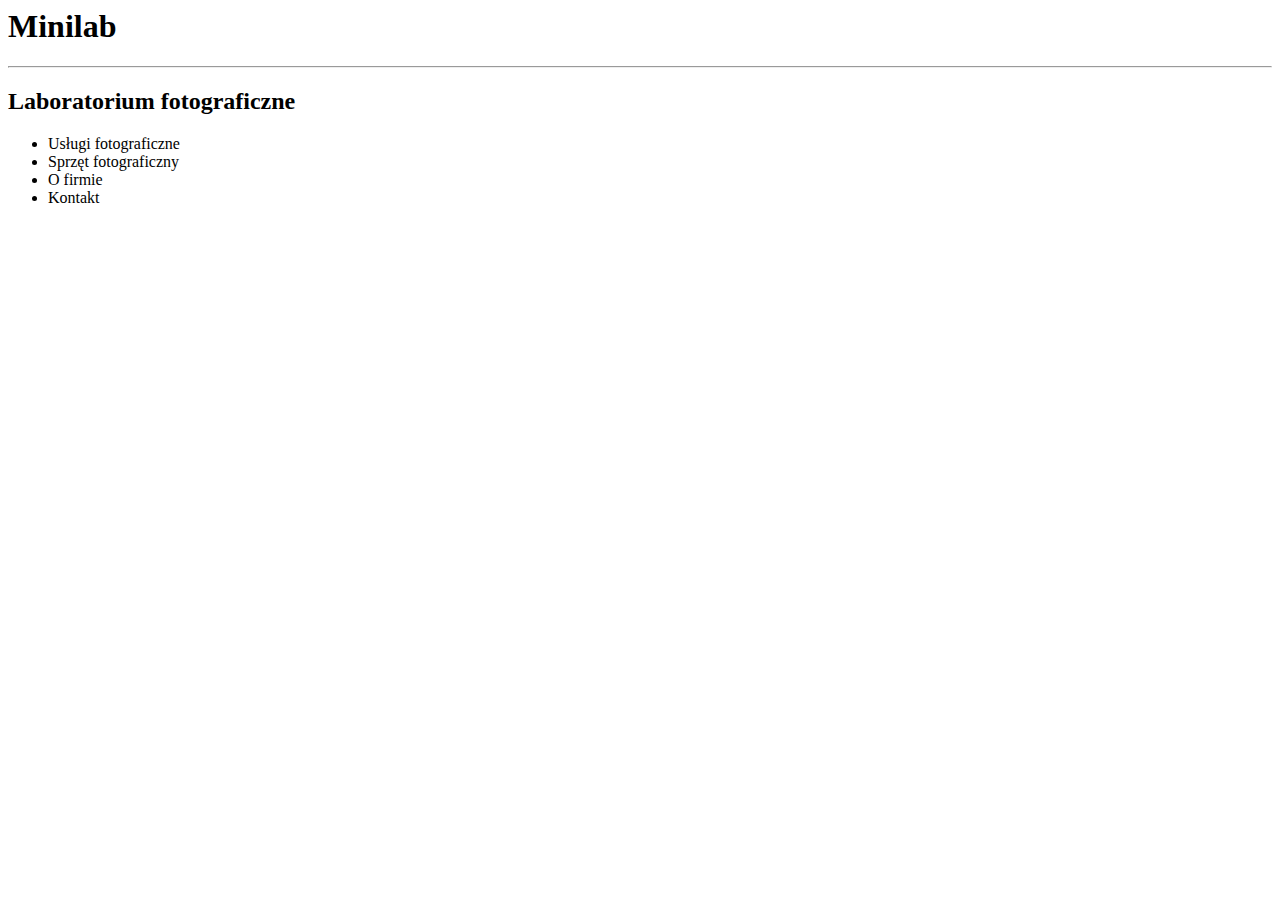
<file: 1.html>
<!DOCTYPE html PUBLIC "-//W3C//DTD HTML 4.01 Transitional//EN">
<html>
<head>
    <!-- atrybut informuj�cy o kodowaniu polskich znak�w-->
    <META HTTP-EQUIV="content-type" CONTENT="text/html; charset=iso-8859-2">
    <title>Minilab Laboratorium Fotograficzne Cz�stochowa</title>
    <meta name="description" value="Minilab Laboratorium Fotograficzne Cz�stochowa Wywo�aj zdj�cia online fotografia"
    <meta name="kywords" value="Minilab Laboratorium Fotograficzne Cz�stochowa Wywo�aj zdj�cia online fotografia"
</head>
<body>
    <h1>Minilab</h1>
    <hr/>
    <h2>Laboratorium fotograficzne</h2>
    <ul>
        <li>Us�ugi fotograficzne</li>
        <li>Sprz�t fotograficzny</li>
        <li>O firmie</li>
        <li>Kontakt</li>
    </ul>

</body>


</html>
</file>
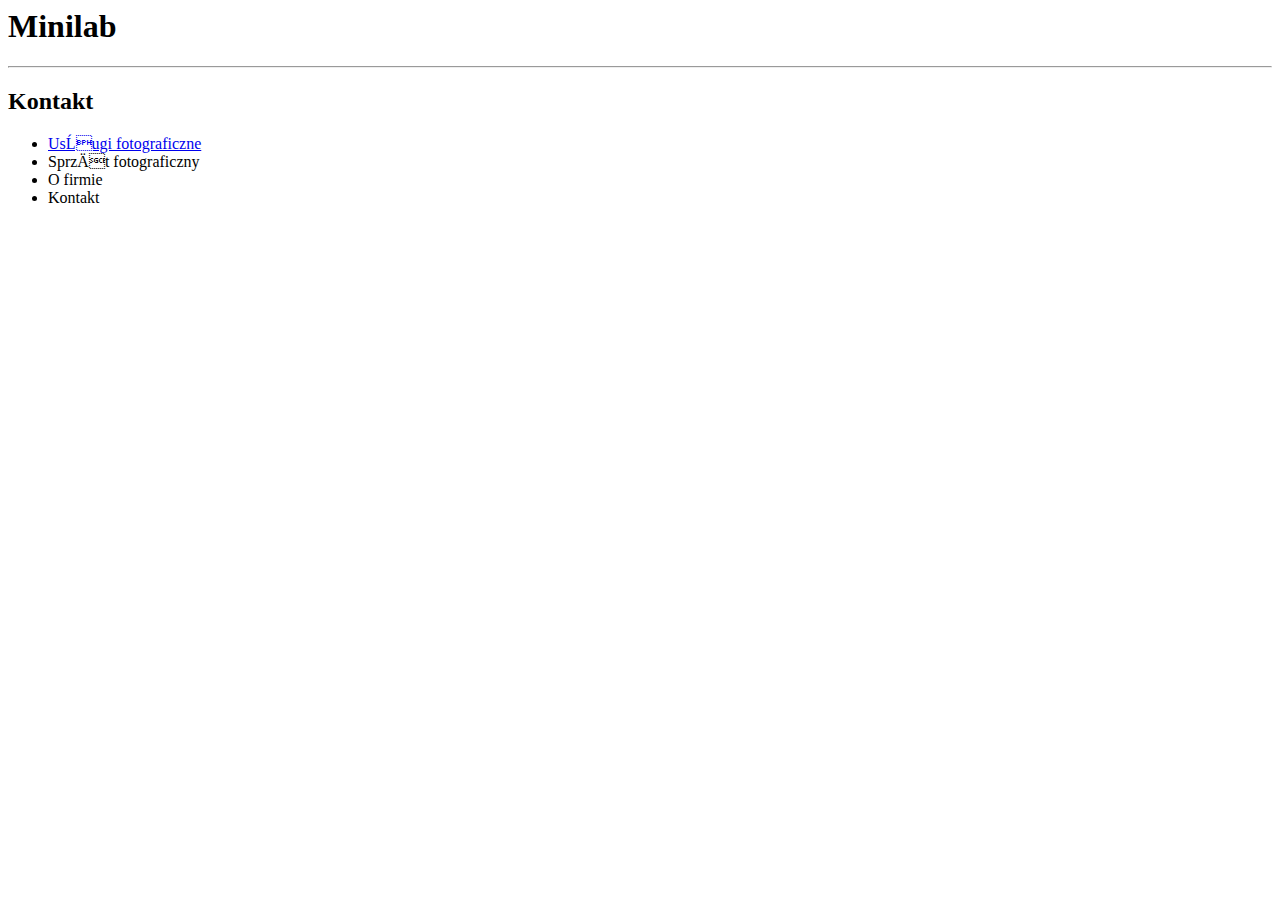
<file: kontakt.html>
<!DOCTYPE html PUBLIC "-//W3C//DTD HTML 4.01 Transitional//EN">
<html>
<head>
    <!-- atrybut informujący o kodowaniu polskich znaków-->
    <META HTTP-EQUIV="content-type" CONTENT="text/html; charset=iso-8859-2">
    <title>Minilab Laboratorium Fotograficzne Częstochowa</title>
    <meta name="description" value="Minilab Laboratorium Fotograficzne Częstochowa Wywołaj zdjęcia online fotografia"
    <meta name="kywords" value="Minilab Laboratorium Fotograficzne Częstochowa Wywołaj zdjęcia online fotografia"
</head>
<body>
    <h1>Minilab</h1>
    <hr/>
    <h2>Kontakt</h2>
    <ul>
        <li><a href="./uslugi_foto.html">Usługi fotograficzne</a></li>
        <li>Sprzęt fotograficzny</li>
        <li>O firmie</li>
        <li>Kontakt</li>
    </ul>

</body>
</file>
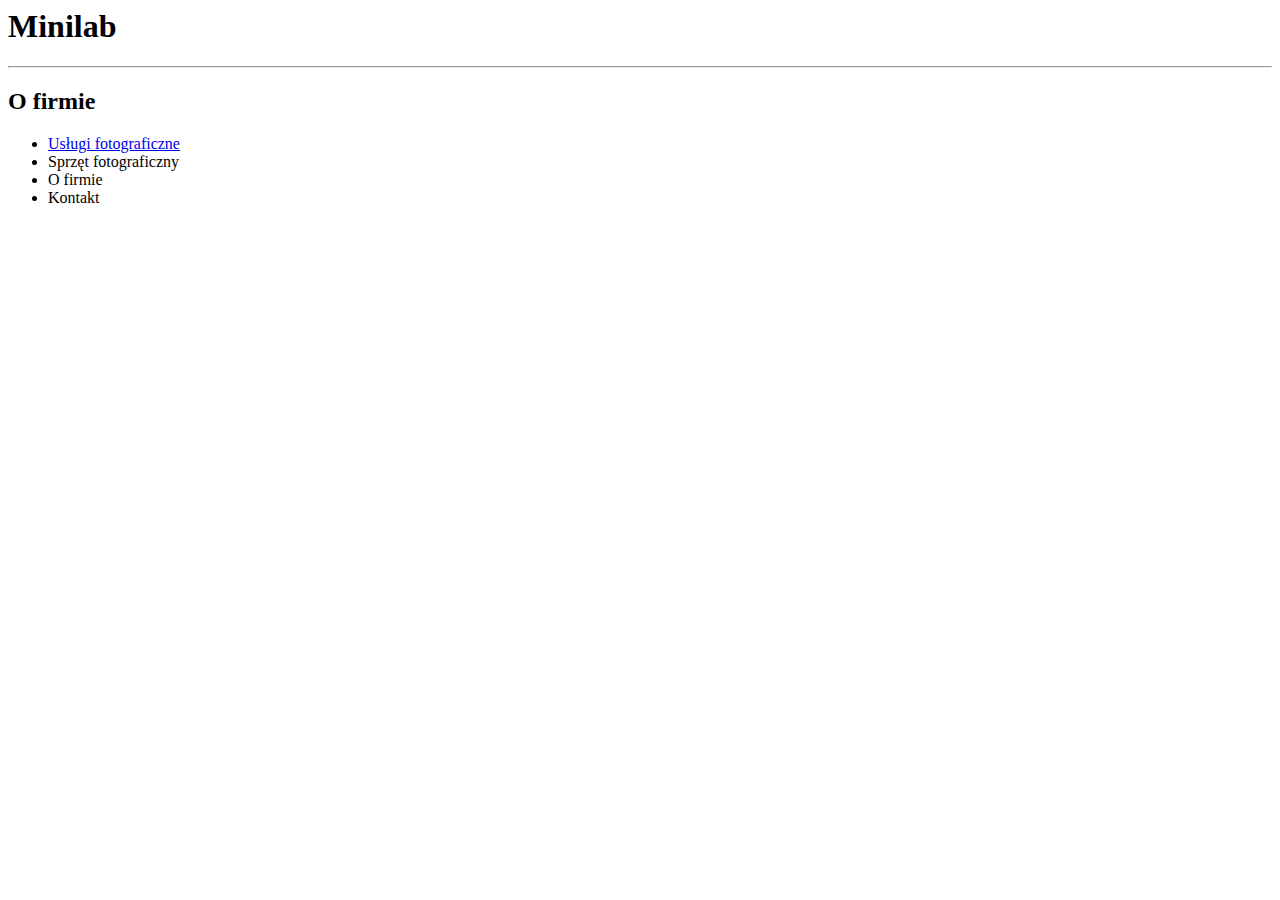
<file: o_firmie.html>
<!DOCTYPE html PUBLIC "-//W3C//DTD HTML 4.01 Transitional//EN">
<html>
<head>
    <!-- atrybut informuj�cy o kodowaniu polskich znak�w-->
    <META HTTP-EQUIV="content-type" CONTENT="text/html; charset=iso-8859-2">
    <title>Minilab Laboratorium Fotograficzne Cz�stochowa</title>
    <meta name="description" value="Minilab Laboratorium Fotograficzne Cz�stochowa Wywo�aj zdj�cia online fotografia"
    <meta name="kywords" value="Minilab Laboratorium Fotograficzne Cz�stochowa Wywo�aj zdj�cia online fotografia"
</head>
<body>
    <h1>Minilab</h1>
    <hr/>
    <h2>O firmie</h2>
    <ul>
        <li><a href="./uslugi_foto.html">Us�ugi fotograficzne</a></li>
        <li>Sprz�t fotograficzny</li>
        <li>O firmie</li>
        <li>Kontakt</li>
    </ul>

</body>
</html>
</file>
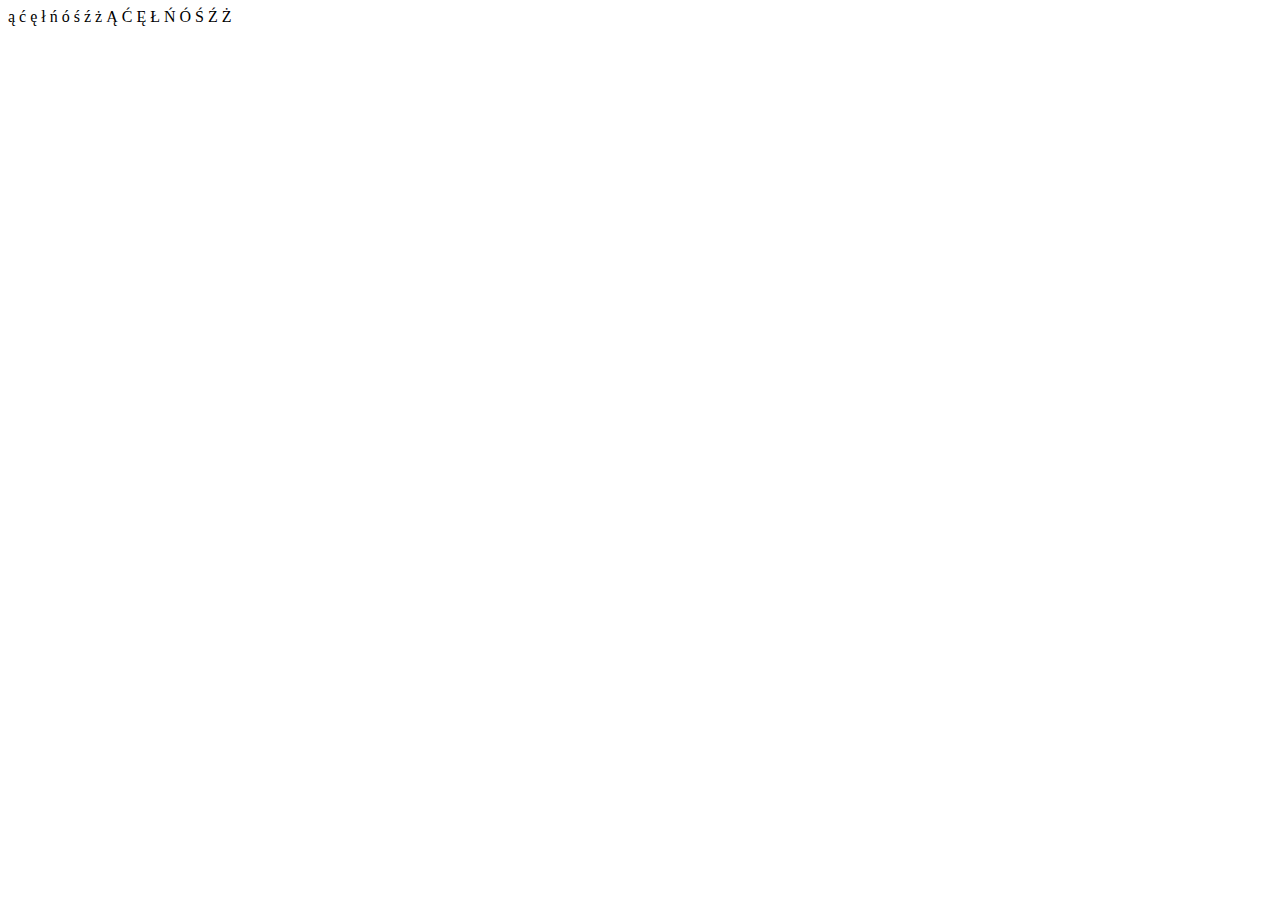
<file: polskie_litery.html>
<!DOCTYPE HTML PUBLIC "-//W3C//DTD HTML 4.01 Transitional//EN">
<HTML>
<HEAD>
<META HTTP-EQUIV="content-type" CONTENT="text/html; charset=iso-8859-2">
</HEAD>
<BODY>
� � � � � � � � � � � � � � � � � �
</BODY>
</HTML>
</file>
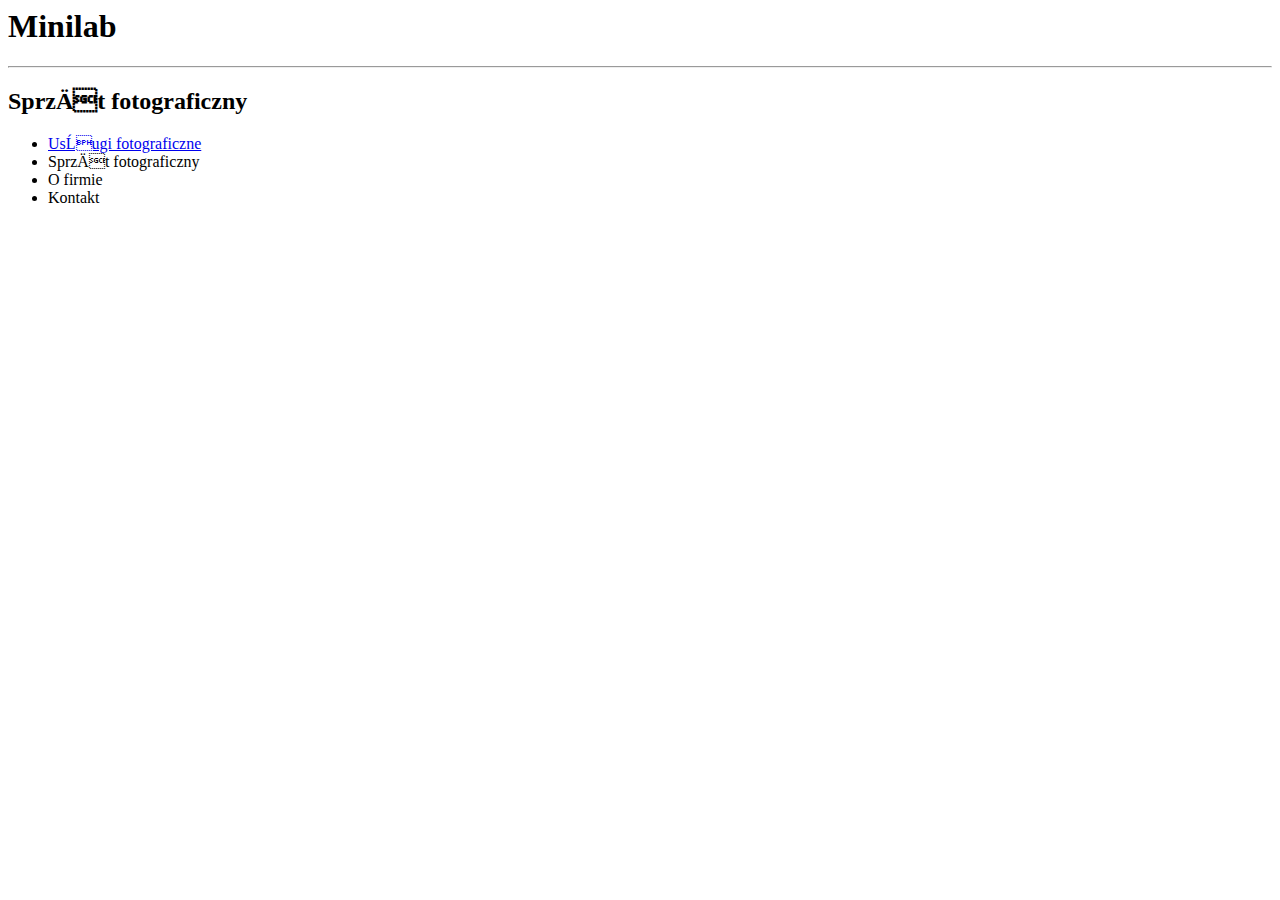
<file: sprzet_foto.html>
<!DOCTYPE html PUBLIC "-//W3C//DTD HTML 4.01 Transitional//EN">
<html>
<head>
    <!-- atrybut informujący o kodowaniu polskich znaków-->
    <META HTTP-EQUIV="content-type" CONTENT="text/html; charset=iso-8859-2">
    <title>Minilab Laboratorium Fotograficzne Częstochowa</title>
    <meta name="description" value="Minilab Laboratorium Fotograficzne Częstochowa Wywołaj zdjęcia online fotografia"
    <meta name="kywords" value="Minilab Laboratorium Fotograficzne Częstochowa Wywołaj zdjęcia online fotografia"
</head>
<body>
    <h1>Minilab</h1>
    <hr/>
    <h2>Sprzęt fotograficzny</h2>
    <ul>
        <li><a href="./uslugi_foto.html">Usługi fotograficzne</a></li>
        <li>Sprzęt fotograficzny</li>
        <li>O firmie</li>
        <li>Kontakt</li>
    </ul>

</body>
</file>
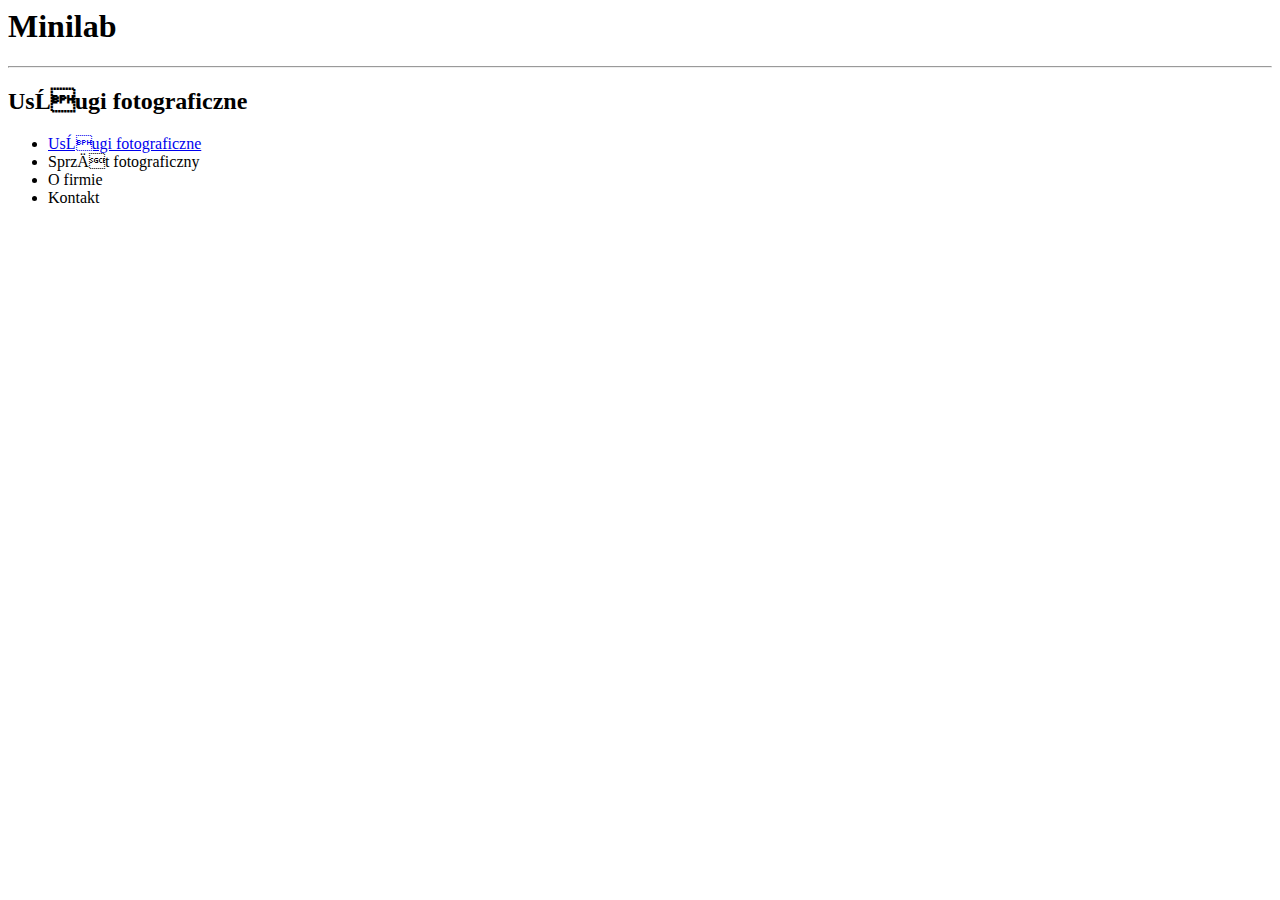
<file: uslugi_foto.html>
<!DOCTYPE html PUBLIC "-//W3C//DTD HTML 4.01 Transitional//EN">
<html>
<head>
    <!-- atrybut informujący o kodowaniu polskich znaków-->
    <META HTTP-EQUIV="content-type" CONTENT="text/html; charset=iso-8859-2">
    <title>Minilab Laboratorium Fotograficzne Częstochowa</title>
    <meta name="description" value="Minilab Laboratorium Fotograficzne Częstochowa Wywołaj zdjęcia online fotografia"
    <meta name="kywords" value="Minilab Laboratorium Fotograficzne Częstochowa Wywołaj zdjęcia online fotografia"
</head>
<body>
    <h1>Minilab</h1>
    <hr/>
    <h2>Usługi fotograficzne</h2>
    <ul>
        <li><a href="./uslugi_foto.html">Usługi fotograficzne</a></li>
        <li>Sprzęt fotograficzny</li>
        <li>O firmie</li>
        <li>Kontakt</li>
    </ul>

</body>
</file>
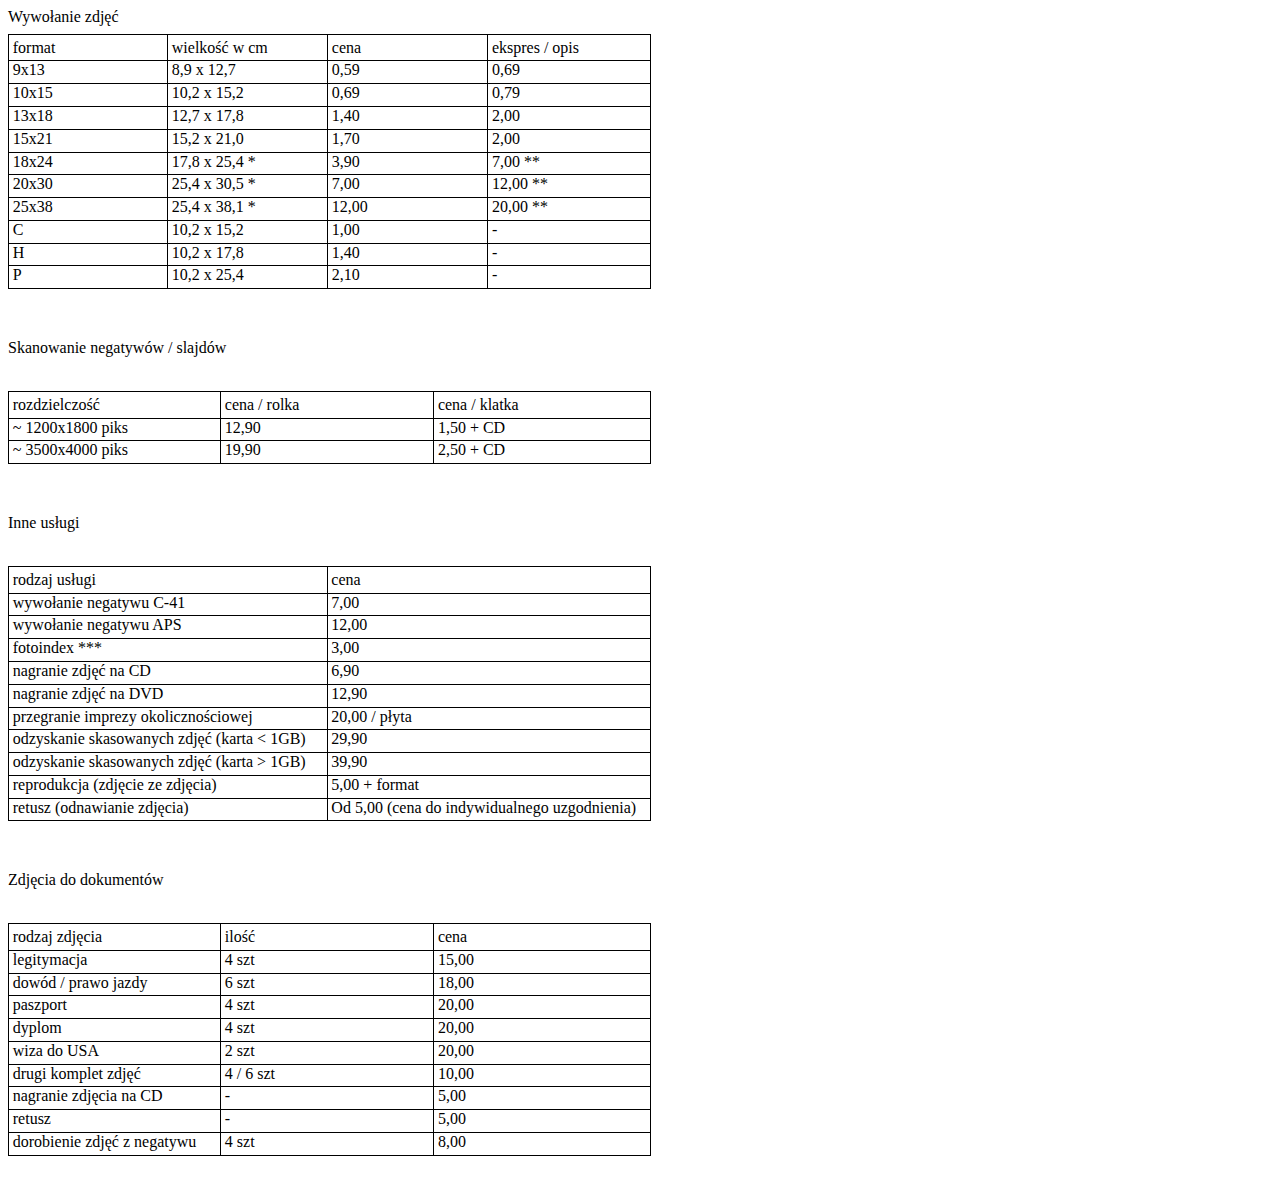
<file: minilab/cennik.html>
<!DOCTYPE HTML PUBLIC "-//W3C//DTD HTML 4.0 Transitional//EN">
<html>
<head>
	<meta http-equiv="content-type" content="text/html; charset=utf-8"/>
	<title></title>
	<meta name="generator" content="LibreOffice 5.0.2.2 (Linux)"/>
	<meta name="created" content="2009-04-16T11:32:00"/>
	<meta name="changed" content="2015-11-09T18:33:02.935112193"/>
	<style type="text/css">
		@page { margin: 2cm }
		p { margin-bottom: 0.21cm; direction: ltr; color: #000000; text-align: left; orphans: 0; widows: 0 }
		p.western { font-family: "Times New Roman", serif; font-size: 12pt; so-language: zxx }
		p.cjk { font-family: "Andale Sans UI", "Arial Unicode MS"; font-size: 12pt; so-language: zh-CN }
		p.ctl { font-family: "Tahoma", sans-serif; font-size: 12pt; so-language: zxx }
		td p { margin-bottom: 0cm; direction: ltr; color: #000000; text-align: left; orphans: 0; widows: 0 }
		td p.western { font-family: "Times New Roman", serif; font-size: 12pt; so-language: zxx }
		td p.cjk { font-family: "Andale Sans UI", "Arial Unicode MS"; font-size: 12pt; so-language: zh-CN }
		td p.ctl { font-family: "Tahoma", sans-serif; font-size: 12pt; so-language: zxx }
	</style>
</head>
<body lang="pl-PL" text="#000000" dir="ltr">
<p lang="zxx" class="western">Wywołanie zdjęć</p>
<table width="643" cellpadding="4" cellspacing="0">
	<col width="152">
	<col width="153">
	<col width="153">
	<col width="152">
	<tr valign="top">
		<td width="152" style="border-top: 1px solid #000000; border-bottom: 1px solid #000000; border-left: 1px solid #000000; border-right: none; padding-top: 0.1cm; padding-bottom: 0.1cm; padding-left: 0.1cm; padding-right: 0cm">
			<p lang="zxx" class="western" style="font-weight: normal">format</p>
		</td>
		<td width="153" style="border-top: 1px solid #000000; border-bottom: 1px solid #000000; border-left: 1px solid #000000; border-right: none; padding-top: 0.1cm; padding-bottom: 0.1cm; padding-left: 0.1cm; padding-right: 0cm">
			<p lang="zxx" class="western" style="font-weight: normal">wielkość
			w cm</p>
		</td>
		<td width="153" style="border-top: 1px solid #000000; border-bottom: 1px solid #000000; border-left: 1px solid #000000; border-right: none; padding-top: 0.1cm; padding-bottom: 0.1cm; padding-left: 0.1cm; padding-right: 0cm">
			<p lang="zxx" class="western" style="font-weight: normal">cena</p>
		</td>
		<td width="152" style="border: 1px solid #000000; padding: 0.1cm">
			<p lang="zxx" class="western" style="font-weight: normal">ekspres
			/ opis</p>
		</td>
	</tr>
	<tr valign="top">
		<td width="152" style="border-top: none; border-bottom: 1px solid #000000; border-left: 1px solid #000000; border-right: none; padding-top: 0cm; padding-bottom: 0.1cm; padding-left: 0.1cm; padding-right: 0cm">
			<p lang="zxx" class="western">9x13</p>
		</td>
		<td width="153" style="border-top: none; border-bottom: 1px solid #000000; border-left: 1px solid #000000; border-right: none; padding-top: 0cm; padding-bottom: 0.1cm; padding-left: 0.1cm; padding-right: 0cm">
			<p lang="zxx" class="western">8,9 x 12,7</p>
		</td>
		<td width="153" style="border-top: none; border-bottom: 1px solid #000000; border-left: 1px solid #000000; border-right: none; padding-top: 0cm; padding-bottom: 0.1cm; padding-left: 0.1cm; padding-right: 0cm">
			<p lang="zxx" class="western">0,59</p>
		</td>
		<td width="152" style="border-top: none; border-bottom: 1px solid #000000; border-left: 1px solid #000000; border-right: 1px solid #000000; padding-top: 0cm; padding-bottom: 0.1cm; padding-left: 0.1cm; padding-right: 0.1cm">
			<p lang="zxx" class="western">0,69</p>
		</td>
	</tr>
	<tr valign="top">
		<td width="152" style="border-top: none; border-bottom: 1px solid #000000; border-left: 1px solid #000000; border-right: none; padding-top: 0cm; padding-bottom: 0.1cm; padding-left: 0.1cm; padding-right: 0cm">
			<p lang="zxx" class="western">10x15</p>
		</td>
		<td width="153" style="border-top: none; border-bottom: 1px solid #000000; border-left: 1px solid #000000; border-right: none; padding-top: 0cm; padding-bottom: 0.1cm; padding-left: 0.1cm; padding-right: 0cm">
			<p lang="zxx" class="western">10,2 x 15,2</p>
		</td>
		<td width="153" style="border-top: none; border-bottom: 1px solid #000000; border-left: 1px solid #000000; border-right: none; padding-top: 0cm; padding-bottom: 0.1cm; padding-left: 0.1cm; padding-right: 0cm">
			<p lang="zxx" class="western">0,69</p>
		</td>
		<td width="152" style="border-top: none; border-bottom: 1px solid #000000; border-left: 1px solid #000000; border-right: 1px solid #000000; padding-top: 0cm; padding-bottom: 0.1cm; padding-left: 0.1cm; padding-right: 0.1cm">
			<p lang="zxx" class="western">0,79</p>
		</td>
	</tr>
	<tr valign="top">
		<td width="152" style="border-top: none; border-bottom: 1px solid #000000; border-left: 1px solid #000000; border-right: none; padding-top: 0cm; padding-bottom: 0.1cm; padding-left: 0.1cm; padding-right: 0cm">
			<p lang="zxx" class="western">13x18</p>
		</td>
		<td width="153" style="border-top: none; border-bottom: 1px solid #000000; border-left: 1px solid #000000; border-right: none; padding-top: 0cm; padding-bottom: 0.1cm; padding-left: 0.1cm; padding-right: 0cm">
			<p lang="zxx" class="western">12,7 x 17,8</p>
		</td>
		<td width="153" style="border-top: none; border-bottom: 1px solid #000000; border-left: 1px solid #000000; border-right: none; padding-top: 0cm; padding-bottom: 0.1cm; padding-left: 0.1cm; padding-right: 0cm">
			<p lang="zxx" class="western">1,40</p>
		</td>
		<td width="152" style="border-top: none; border-bottom: 1px solid #000000; border-left: 1px solid #000000; border-right: 1px solid #000000; padding-top: 0cm; padding-bottom: 0.1cm; padding-left: 0.1cm; padding-right: 0.1cm">
			<p lang="zxx" class="western">2,00</p>
		</td>
	</tr>
	<tr valign="top">
		<td width="152" style="border-top: none; border-bottom: 1px solid #000000; border-left: 1px solid #000000; border-right: none; padding-top: 0cm; padding-bottom: 0.1cm; padding-left: 0.1cm; padding-right: 0cm">
			<p lang="zxx" class="western">15x21</p>
		</td>
		<td width="153" style="border-top: none; border-bottom: 1px solid #000000; border-left: 1px solid #000000; border-right: none; padding-top: 0cm; padding-bottom: 0.1cm; padding-left: 0.1cm; padding-right: 0cm">
			<p lang="zxx" class="western">15,2 x 21,0</p>
		</td>
		<td width="153" style="border-top: none; border-bottom: 1px solid #000000; border-left: 1px solid #000000; border-right: none; padding-top: 0cm; padding-bottom: 0.1cm; padding-left: 0.1cm; padding-right: 0cm">
			<p lang="zxx" class="western">1,70</p>
		</td>
		<td width="152" style="border-top: none; border-bottom: 1px solid #000000; border-left: 1px solid #000000; border-right: 1px solid #000000; padding-top: 0cm; padding-bottom: 0.1cm; padding-left: 0.1cm; padding-right: 0.1cm">
			<p lang="zxx" class="western">2,00</p>
		</td>
	</tr>
	<tr valign="top">
		<td width="152" style="border-top: none; border-bottom: 1px solid #000000; border-left: 1px solid #000000; border-right: none; padding-top: 0cm; padding-bottom: 0.1cm; padding-left: 0.1cm; padding-right: 0cm">
			<p lang="zxx" class="western">18x24</p>
		</td>
		<td width="153" style="border-top: none; border-bottom: 1px solid #000000; border-left: 1px solid #000000; border-right: none; padding-top: 0cm; padding-bottom: 0.1cm; padding-left: 0.1cm; padding-right: 0cm">
			<p lang="zxx" class="western">17,8 x 25,4 *</p>
		</td>
		<td width="153" style="border-top: none; border-bottom: 1px solid #000000; border-left: 1px solid #000000; border-right: none; padding-top: 0cm; padding-bottom: 0.1cm; padding-left: 0.1cm; padding-right: 0cm">
			<p lang="zxx" class="western">3,90</p>
		</td>
		<td width="152" style="border-top: none; border-bottom: 1px solid #000000; border-left: 1px solid #000000; border-right: 1px solid #000000; padding-top: 0cm; padding-bottom: 0.1cm; padding-left: 0.1cm; padding-right: 0.1cm">
			<p lang="zxx" class="western">7,00 **</p>
		</td>
	</tr>
	<tr valign="top">
		<td width="152" style="border-top: none; border-bottom: 1px solid #000000; border-left: 1px solid #000000; border-right: none; padding-top: 0cm; padding-bottom: 0.1cm; padding-left: 0.1cm; padding-right: 0cm">
			<p lang="zxx" class="western">20x30</p>
		</td>
		<td width="153" style="border-top: none; border-bottom: 1px solid #000000; border-left: 1px solid #000000; border-right: none; padding-top: 0cm; padding-bottom: 0.1cm; padding-left: 0.1cm; padding-right: 0cm">
			<p lang="zxx" class="western">25,4 x 30,5 *</p>
		</td>
		<td width="153" style="border-top: none; border-bottom: 1px solid #000000; border-left: 1px solid #000000; border-right: none; padding-top: 0cm; padding-bottom: 0.1cm; padding-left: 0.1cm; padding-right: 0cm">
			<p lang="zxx" class="western">7,00</p>
		</td>
		<td width="152" style="border-top: none; border-bottom: 1px solid #000000; border-left: 1px solid #000000; border-right: 1px solid #000000; padding-top: 0cm; padding-bottom: 0.1cm; padding-left: 0.1cm; padding-right: 0.1cm">
			<p lang="zxx" class="western">12,00 **</p>
		</td>
	</tr>
	<tr valign="top">
		<td width="152" style="border-top: none; border-bottom: 1px solid #000000; border-left: 1px solid #000000; border-right: none; padding-top: 0cm; padding-bottom: 0.1cm; padding-left: 0.1cm; padding-right: 0cm">
			<p lang="zxx" class="western">25x38</p>
		</td>
		<td width="153" style="border-top: none; border-bottom: 1px solid #000000; border-left: 1px solid #000000; border-right: none; padding-top: 0cm; padding-bottom: 0.1cm; padding-left: 0.1cm; padding-right: 0cm">
			<p lang="zxx" class="western">25,4 x 38,1 *</p>
		</td>
		<td width="153" style="border-top: none; border-bottom: 1px solid #000000; border-left: 1px solid #000000; border-right: none; padding-top: 0cm; padding-bottom: 0.1cm; padding-left: 0.1cm; padding-right: 0cm">
			<p lang="zxx" class="western">12,00</p>
		</td>
		<td width="152" style="border-top: none; border-bottom: 1px solid #000000; border-left: 1px solid #000000; border-right: 1px solid #000000; padding-top: 0cm; padding-bottom: 0.1cm; padding-left: 0.1cm; padding-right: 0.1cm">
			<p lang="zxx" class="western">20,00 **</p>
		</td>
	</tr>
	<tr valign="top">
		<td width="152" style="border-top: none; border-bottom: 1px solid #000000; border-left: 1px solid #000000; border-right: none; padding-top: 0cm; padding-bottom: 0.1cm; padding-left: 0.1cm; padding-right: 0cm">
			<p lang="zxx" class="western">C</p>
		</td>
		<td width="153" style="border-top: none; border-bottom: 1px solid #000000; border-left: 1px solid #000000; border-right: none; padding-top: 0cm; padding-bottom: 0.1cm; padding-left: 0.1cm; padding-right: 0cm">
			<p lang="zxx" class="western">10,2 x 15,2</p>
		</td>
		<td width="153" style="border-top: none; border-bottom: 1px solid #000000; border-left: 1px solid #000000; border-right: none; padding-top: 0cm; padding-bottom: 0.1cm; padding-left: 0.1cm; padding-right: 0cm">
			<p lang="zxx" class="western">1,00</p>
		</td>
		<td width="152" style="border-top: none; border-bottom: 1px solid #000000; border-left: 1px solid #000000; border-right: 1px solid #000000; padding-top: 0cm; padding-bottom: 0.1cm; padding-left: 0.1cm; padding-right: 0.1cm">
			<p lang="zxx" class="western">-</p>
		</td>
	</tr>
	<tr valign="top">
		<td width="152" style="border-top: none; border-bottom: 1px solid #000000; border-left: 1px solid #000000; border-right: none; padding-top: 0cm; padding-bottom: 0.1cm; padding-left: 0.1cm; padding-right: 0cm">
			<p lang="zxx" class="western">H</p>
		</td>
		<td width="153" style="border-top: none; border-bottom: 1px solid #000000; border-left: 1px solid #000000; border-right: none; padding-top: 0cm; padding-bottom: 0.1cm; padding-left: 0.1cm; padding-right: 0cm">
			<p lang="zxx" class="western">10,2 x 17,8</p>
		</td>
		<td width="153" style="border-top: none; border-bottom: 1px solid #000000; border-left: 1px solid #000000; border-right: none; padding-top: 0cm; padding-bottom: 0.1cm; padding-left: 0.1cm; padding-right: 0cm">
			<p lang="zxx" class="western">1,40</p>
		</td>
		<td width="152" style="border-top: none; border-bottom: 1px solid #000000; border-left: 1px solid #000000; border-right: 1px solid #000000; padding-top: 0cm; padding-bottom: 0.1cm; padding-left: 0.1cm; padding-right: 0.1cm">
			<p lang="zxx" class="western">-</p>
		</td>
	</tr>
	<tr valign="top">
		<td width="152" style="border-top: none; border-bottom: 1px solid #000000; border-left: 1px solid #000000; border-right: none; padding-top: 0cm; padding-bottom: 0.1cm; padding-left: 0.1cm; padding-right: 0cm">
			<p lang="zxx" class="western">P</p>
		</td>
		<td width="153" style="border-top: none; border-bottom: 1px solid #000000; border-left: 1px solid #000000; border-right: none; padding-top: 0cm; padding-bottom: 0.1cm; padding-left: 0.1cm; padding-right: 0cm">
			<p lang="zxx" class="western">10,2 x 25,4</p>
		</td>
		<td width="153" style="border-top: none; border-bottom: 1px solid #000000; border-left: 1px solid #000000; border-right: none; padding-top: 0cm; padding-bottom: 0.1cm; padding-left: 0.1cm; padding-right: 0cm">
			<p lang="zxx" class="western">2,10</p>
		</td>
		<td width="152" style="border-top: none; border-bottom: 1px solid #000000; border-left: 1px solid #000000; border-right: 1px solid #000000; padding-top: 0cm; padding-bottom: 0.1cm; padding-left: 0.1cm; padding-right: 0.1cm">
			<p lang="zxx" class="western">-</p>
		</td>
	</tr>
</table>
<p lang="zxx" class="western" style="margin-bottom: 0cm"><br/>

</p>
<p lang="zxx" class="western" style="margin-bottom: 0cm; font-style: normal">
Skanowanie negatywów / slajdów</p>
<p lang="zxx" class="western" style="margin-bottom: 0cm; font-style: normal">
<br/>

</p>
<table width="643" cellpadding="4" cellspacing="0">
	<col width="205">
	<col width="206">
	<col width="206">
	<tr valign="top">
		<td width="205" style="border-top: 1px solid #000000; border-bottom: 1px solid #000000; border-left: 1px solid #000000; border-right: none; padding-top: 0.1cm; padding-bottom: 0.1cm; padding-left: 0.1cm; padding-right: 0cm">
			<p lang="zxx" class="western" style="font-weight: normal">rozdzielczość</p>
		</td>
		<td width="206" style="border-top: 1px solid #000000; border-bottom: 1px solid #000000; border-left: 1px solid #000000; border-right: none; padding-top: 0.1cm; padding-bottom: 0.1cm; padding-left: 0.1cm; padding-right: 0cm">
			<p lang="zxx" class="western" style="font-weight: normal">cena /
			rolka</p>
		</td>
		<td width="206" style="border: 1px solid #000000; padding: 0.1cm">
			<p lang="zxx" class="western" style="font-weight: normal">cena /
			klatka</p>
		</td>
	</tr>
	<tr valign="top">
		<td width="205" style="border-top: none; border-bottom: 1px solid #000000; border-left: 1px solid #000000; border-right: none; padding-top: 0cm; padding-bottom: 0.1cm; padding-left: 0.1cm; padding-right: 0cm">
			<p lang="zxx" class="western">~ 1200x1800 piks</p>
		</td>
		<td width="206" style="border-top: none; border-bottom: 1px solid #000000; border-left: 1px solid #000000; border-right: none; padding-top: 0cm; padding-bottom: 0.1cm; padding-left: 0.1cm; padding-right: 0cm">
			<p lang="zxx" class="western">12,90</p>
		</td>
		<td width="206" style="border-top: none; border-bottom: 1px solid #000000; border-left: 1px solid #000000; border-right: 1px solid #000000; padding-top: 0cm; padding-bottom: 0.1cm; padding-left: 0.1cm; padding-right: 0.1cm">
			<p lang="zxx" class="western">1,50 + CD</p>
		</td>
	</tr>
	<tr valign="top">
		<td width="205" style="border-top: none; border-bottom: 1px solid #000000; border-left: 1px solid #000000; border-right: none; padding-top: 0cm; padding-bottom: 0.1cm; padding-left: 0.1cm; padding-right: 0cm">
			<p lang="zxx" class="western">~ 3500x4000 piks</p>
		</td>
		<td width="206" style="border-top: none; border-bottom: 1px solid #000000; border-left: 1px solid #000000; border-right: none; padding-top: 0cm; padding-bottom: 0.1cm; padding-left: 0.1cm; padding-right: 0cm">
			<p lang="zxx" class="western">19,90</p>
		</td>
		<td width="206" style="border-top: none; border-bottom: 1px solid #000000; border-left: 1px solid #000000; border-right: 1px solid #000000; padding-top: 0cm; padding-bottom: 0.1cm; padding-left: 0.1cm; padding-right: 0.1cm">
			<p lang="zxx" class="western">2,50 + CD</p>
		</td>
	</tr>
</table>
<p lang="zxx" class="western" style="margin-bottom: 0cm"><br/>

</p>
<p lang="zxx" class="western" style="margin-bottom: 0cm; font-style: normal">
Inne usługi</p>
<p lang="zxx" class="western" style="margin-bottom: 0cm; font-style: normal">
<br/>

</p>
<table width="643" cellpadding="4" cellspacing="0">
	<col width="312">
	<col width="313">
	<tr valign="top">
		<td width="312" style="border-top: 1px solid #000000; border-bottom: 1px solid #000000; border-left: 1px solid #000000; border-right: none; padding-top: 0.1cm; padding-bottom: 0.1cm; padding-left: 0.1cm; padding-right: 0cm">
			<p lang="zxx" class="western" style="font-weight: normal">rodzaj
			usługi</p>
		</td>
		<td width="313" style="border: 1px solid #000000; padding: 0.1cm">
			<p lang="zxx" class="western" style="font-weight: normal">cena</p>
		</td>
	</tr>
	<tr valign="top">
		<td width="312" style="border-top: none; border-bottom: 1px solid #000000; border-left: 1px solid #000000; border-right: none; padding-top: 0cm; padding-bottom: 0.1cm; padding-left: 0.1cm; padding-right: 0cm">
			<p lang="zxx" class="western">wywołanie negatywu C-41</p>
		</td>
		<td width="313" style="border-top: none; border-bottom: 1px solid #000000; border-left: 1px solid #000000; border-right: 1px solid #000000; padding-top: 0cm; padding-bottom: 0.1cm; padding-left: 0.1cm; padding-right: 0.1cm">
			<p lang="zxx" class="western">7,00</p>
		</td>
	</tr>
	<tr valign="top">
		<td width="312" style="border-top: none; border-bottom: 1px solid #000000; border-left: 1px solid #000000; border-right: none; padding-top: 0cm; padding-bottom: 0.1cm; padding-left: 0.1cm; padding-right: 0cm">
			<p lang="zxx" class="western">wywołanie negatywu APS</p>
		</td>
		<td width="313" style="border-top: none; border-bottom: 1px solid #000000; border-left: 1px solid #000000; border-right: 1px solid #000000; padding-top: 0cm; padding-bottom: 0.1cm; padding-left: 0.1cm; padding-right: 0.1cm">
			<p lang="zxx" class="western">12,00</p>
		</td>
	</tr>
	<tr valign="top">
		<td width="312" style="border-top: none; border-bottom: 1px solid #000000; border-left: 1px solid #000000; border-right: none; padding-top: 0cm; padding-bottom: 0.1cm; padding-left: 0.1cm; padding-right: 0cm">
			<p lang="zxx" class="western">fotoindex ***</p>
		</td>
		<td width="313" style="border-top: none; border-bottom: 1px solid #000000; border-left: 1px solid #000000; border-right: 1px solid #000000; padding-top: 0cm; padding-bottom: 0.1cm; padding-left: 0.1cm; padding-right: 0.1cm">
			<p lang="zxx" class="western">3,00</p>
		</td>
	</tr>
	<tr valign="top">
		<td width="312" style="border-top: none; border-bottom: 1px solid #000000; border-left: 1px solid #000000; border-right: none; padding-top: 0cm; padding-bottom: 0.1cm; padding-left: 0.1cm; padding-right: 0cm">
			<p lang="zxx" class="western">nagranie zdjęć na CD</p>
		</td>
		<td width="313" style="border-top: none; border-bottom: 1px solid #000000; border-left: 1px solid #000000; border-right: 1px solid #000000; padding-top: 0cm; padding-bottom: 0.1cm; padding-left: 0.1cm; padding-right: 0.1cm">
			<p lang="zxx" class="western">6,90</p>
		</td>
	</tr>
	<tr valign="top">
		<td width="312" style="border-top: none; border-bottom: 1px solid #000000; border-left: 1px solid #000000; border-right: none; padding-top: 0cm; padding-bottom: 0.1cm; padding-left: 0.1cm; padding-right: 0cm">
			<p lang="zxx" class="western">nagranie zdjęć na DVD</p>
		</td>
		<td width="313" style="border-top: none; border-bottom: 1px solid #000000; border-left: 1px solid #000000; border-right: 1px solid #000000; padding-top: 0cm; padding-bottom: 0.1cm; padding-left: 0.1cm; padding-right: 0.1cm">
			<p lang="zxx" class="western">12,90</p>
		</td>
	</tr>
	<tr valign="top">
		<td width="312" style="border-top: none; border-bottom: 1px solid #000000; border-left: 1px solid #000000; border-right: none; padding-top: 0cm; padding-bottom: 0.1cm; padding-left: 0.1cm; padding-right: 0cm">
			<p lang="zxx" class="western">przegranie imprezy okolicznościowej</p>
		</td>
		<td width="313" style="border-top: none; border-bottom: 1px solid #000000; border-left: 1px solid #000000; border-right: 1px solid #000000; padding-top: 0cm; padding-bottom: 0.1cm; padding-left: 0.1cm; padding-right: 0.1cm">
			<p lang="zxx" class="western">20,00 / płyta</p>
		</td>
	</tr>
	<tr valign="top">
		<td width="312" style="border-top: none; border-bottom: 1px solid #000000; border-left: 1px solid #000000; border-right: none; padding-top: 0cm; padding-bottom: 0.1cm; padding-left: 0.1cm; padding-right: 0cm">
			<p lang="zxx" class="western">odzyskanie skasowanych zdjęć
			(karta &lt; 1GB)</p>
		</td>
		<td width="313" style="border-top: none; border-bottom: 1px solid #000000; border-left: 1px solid #000000; border-right: 1px solid #000000; padding-top: 0cm; padding-bottom: 0.1cm; padding-left: 0.1cm; padding-right: 0.1cm">
			<p lang="zxx" class="western">29,90</p>
		</td>
	</tr>
	<tr valign="top">
		<td width="312" style="border-top: none; border-bottom: 1px solid #000000; border-left: 1px solid #000000; border-right: none; padding-top: 0cm; padding-bottom: 0.1cm; padding-left: 0.1cm; padding-right: 0cm">
			<p lang="zxx" class="western">odzyskanie skasowanych zdjęć
			(karta &gt; 1GB)</p>
		</td>
		<td width="313" style="border-top: none; border-bottom: 1px solid #000000; border-left: 1px solid #000000; border-right: 1px solid #000000; padding-top: 0cm; padding-bottom: 0.1cm; padding-left: 0.1cm; padding-right: 0.1cm">
			<p lang="zxx" class="western">39,90</p>
		</td>
	</tr>
	<tr valign="top">
		<td width="312" style="border-top: none; border-bottom: 1px solid #000000; border-left: 1px solid #000000; border-right: none; padding-top: 0cm; padding-bottom: 0.1cm; padding-left: 0.1cm; padding-right: 0cm">
			<p lang="zxx" class="western">reprodukcja (zdjęcie ze zdjęcia)</p>
		</td>
		<td width="313" style="border-top: none; border-bottom: 1px solid #000000; border-left: 1px solid #000000; border-right: 1px solid #000000; padding-top: 0cm; padding-bottom: 0.1cm; padding-left: 0.1cm; padding-right: 0.1cm">
			<p lang="zxx" class="western">5,00 + format</p>
		</td>
	</tr>
	<tr valign="top">
		<td width="312" style="border-top: none; border-bottom: 1px solid #000000; border-left: 1px solid #000000; border-right: none; padding-top: 0cm; padding-bottom: 0.1cm; padding-left: 0.1cm; padding-right: 0cm">
			<p lang="zxx" class="western">retusz (odnawianie zdjęcia)</p>
		</td>
		<td width="313" style="border-top: none; border-bottom: 1px solid #000000; border-left: 1px solid #000000; border-right: 1px solid #000000; padding-top: 0cm; padding-bottom: 0.1cm; padding-left: 0.1cm; padding-right: 0.1cm">
			<p lang="zxx" class="western">Od 5,00 (cena do indywidualnego
			uzgodnienia)</p>
		</td>
	</tr>
</table>
<p lang="zxx" class="western" style="margin-bottom: 0cm"><br/>

</p>
<p lang="zxx" class="western" style="margin-bottom: 0cm; font-style: normal">
Zdjęcia do dokumentów</p>
<p lang="zxx" class="western" style="margin-bottom: 0cm"><br/>

</p>
<table width="643" cellpadding="4" cellspacing="0">
	<col width="205">
	<col width="206">
	<col width="206">
	<tr valign="top">
		<td width="205" style="border-top: 1px solid #000000; border-bottom: 1px solid #000000; border-left: 1px solid #000000; border-right: none; padding-top: 0.1cm; padding-bottom: 0.1cm; padding-left: 0.1cm; padding-right: 0cm">
			<p lang="zxx" class="western" style="font-weight: normal">rodzaj
			zdjęcia</p>
		</td>
		<td width="206" style="border-top: 1px solid #000000; border-bottom: 1px solid #000000; border-left: 1px solid #000000; border-right: none; padding-top: 0.1cm; padding-bottom: 0.1cm; padding-left: 0.1cm; padding-right: 0cm">
			<p lang="zxx" class="western" style="font-weight: normal">ilość</p>
		</td>
		<td width="206" style="border: 1px solid #000000; padding: 0.1cm">
			<p lang="zxx" class="western" style="font-weight: normal">cena</p>
		</td>
	</tr>
	<tr valign="top">
		<td width="205" style="border-top: none; border-bottom: 1px solid #000000; border-left: 1px solid #000000; border-right: none; padding-top: 0cm; padding-bottom: 0.1cm; padding-left: 0.1cm; padding-right: 0cm">
			<p lang="zxx" class="western">legitymacja</p>
		</td>
		<td width="206" style="border-top: none; border-bottom: 1px solid #000000; border-left: 1px solid #000000; border-right: none; padding-top: 0cm; padding-bottom: 0.1cm; padding-left: 0.1cm; padding-right: 0cm">
			<p lang="zxx" class="western">4 szt</p>
		</td>
		<td width="206" style="border-top: none; border-bottom: 1px solid #000000; border-left: 1px solid #000000; border-right: 1px solid #000000; padding-top: 0cm; padding-bottom: 0.1cm; padding-left: 0.1cm; padding-right: 0.1cm">
			<p lang="zxx" class="western">15,00</p>
		</td>
	</tr>
	<tr valign="top">
		<td width="205" style="border-top: none; border-bottom: 1px solid #000000; border-left: 1px solid #000000; border-right: none; padding-top: 0cm; padding-bottom: 0.1cm; padding-left: 0.1cm; padding-right: 0cm">
			<p lang="zxx" class="western">dowód / prawo jazdy</p>
		</td>
		<td width="206" style="border-top: none; border-bottom: 1px solid #000000; border-left: 1px solid #000000; border-right: none; padding-top: 0cm; padding-bottom: 0.1cm; padding-left: 0.1cm; padding-right: 0cm">
			<p lang="zxx" class="western">6 szt</p>
		</td>
		<td width="206" style="border-top: none; border-bottom: 1px solid #000000; border-left: 1px solid #000000; border-right: 1px solid #000000; padding-top: 0cm; padding-bottom: 0.1cm; padding-left: 0.1cm; padding-right: 0.1cm">
			<p lang="zxx" class="western">18,00</p>
		</td>
	</tr>
	<tr valign="top">
		<td width="205" style="border-top: none; border-bottom: 1px solid #000000; border-left: 1px solid #000000; border-right: none; padding-top: 0cm; padding-bottom: 0.1cm; padding-left: 0.1cm; padding-right: 0cm">
			<p lang="zxx" class="western">paszport</p>
		</td>
		<td width="206" style="border-top: none; border-bottom: 1px solid #000000; border-left: 1px solid #000000; border-right: none; padding-top: 0cm; padding-bottom: 0.1cm; padding-left: 0.1cm; padding-right: 0cm">
			<p lang="zxx" class="western">4 szt</p>
		</td>
		<td width="206" style="border-top: none; border-bottom: 1px solid #000000; border-left: 1px solid #000000; border-right: 1px solid #000000; padding-top: 0cm; padding-bottom: 0.1cm; padding-left: 0.1cm; padding-right: 0.1cm">
			<p lang="zxx" class="western">20,00</p>
		</td>
	</tr>
	<tr valign="top">
		<td width="205" style="border-top: none; border-bottom: 1px solid #000000; border-left: 1px solid #000000; border-right: none; padding-top: 0cm; padding-bottom: 0.1cm; padding-left: 0.1cm; padding-right: 0cm">
			<p lang="zxx" class="western">dyplom</p>
		</td>
		<td width="206" style="border-top: none; border-bottom: 1px solid #000000; border-left: 1px solid #000000; border-right: none; padding-top: 0cm; padding-bottom: 0.1cm; padding-left: 0.1cm; padding-right: 0cm">
			<p lang="zxx" class="western">4 szt</p>
		</td>
		<td width="206" style="border-top: none; border-bottom: 1px solid #000000; border-left: 1px solid #000000; border-right: 1px solid #000000; padding-top: 0cm; padding-bottom: 0.1cm; padding-left: 0.1cm; padding-right: 0.1cm">
			<p lang="zxx" class="western">20,00</p>
		</td>
	</tr>
	<tr valign="top">
		<td width="205" style="border-top: none; border-bottom: 1px solid #000000; border-left: 1px solid #000000; border-right: none; padding-top: 0cm; padding-bottom: 0.1cm; padding-left: 0.1cm; padding-right: 0cm">
			<p lang="zxx" class="western">wiza do USA</p>
		</td>
		<td width="206" style="border-top: none; border-bottom: 1px solid #000000; border-left: 1px solid #000000; border-right: none; padding-top: 0cm; padding-bottom: 0.1cm; padding-left: 0.1cm; padding-right: 0cm">
			<p lang="zxx" class="western">2 szt</p>
		</td>
		<td width="206" style="border-top: none; border-bottom: 1px solid #000000; border-left: 1px solid #000000; border-right: 1px solid #000000; padding-top: 0cm; padding-bottom: 0.1cm; padding-left: 0.1cm; padding-right: 0.1cm">
			<p lang="zxx" class="western">20,00</p>
		</td>
	</tr>
	<tr valign="top">
		<td width="205" style="border-top: none; border-bottom: 1px solid #000000; border-left: 1px solid #000000; border-right: none; padding-top: 0cm; padding-bottom: 0.1cm; padding-left: 0.1cm; padding-right: 0cm">
			<p lang="zxx" class="western">drugi komplet zdjęć</p>
		</td>
		<td width="206" style="border-top: none; border-bottom: 1px solid #000000; border-left: 1px solid #000000; border-right: none; padding-top: 0cm; padding-bottom: 0.1cm; padding-left: 0.1cm; padding-right: 0cm">
			<p lang="zxx" class="western">4 / 6 szt</p>
		</td>
		<td width="206" style="border-top: none; border-bottom: 1px solid #000000; border-left: 1px solid #000000; border-right: 1px solid #000000; padding-top: 0cm; padding-bottom: 0.1cm; padding-left: 0.1cm; padding-right: 0.1cm">
			<p lang="zxx" class="western">10,00</p>
		</td>
	</tr>
	<tr valign="top">
		<td width="205" style="border-top: none; border-bottom: 1px solid #000000; border-left: 1px solid #000000; border-right: none; padding-top: 0cm; padding-bottom: 0.1cm; padding-left: 0.1cm; padding-right: 0cm">
			<p lang="zxx" class="western">nagranie zdjęcia na CD</p>
		</td>
		<td width="206" style="border-top: none; border-bottom: 1px solid #000000; border-left: 1px solid #000000; border-right: none; padding-top: 0cm; padding-bottom: 0.1cm; padding-left: 0.1cm; padding-right: 0cm">
			<p lang="zxx" class="western">-</p>
		</td>
		<td width="206" style="border-top: none; border-bottom: 1px solid #000000; border-left: 1px solid #000000; border-right: 1px solid #000000; padding-top: 0cm; padding-bottom: 0.1cm; padding-left: 0.1cm; padding-right: 0.1cm">
			<p lang="zxx" class="western">5,00</p>
		</td>
	</tr>
	<tr valign="top">
		<td width="205" style="border-top: none; border-bottom: 1px solid #000000; border-left: 1px solid #000000; border-right: none; padding-top: 0cm; padding-bottom: 0.1cm; padding-left: 0.1cm; padding-right: 0cm">
			<p lang="zxx" class="western">retusz</p>
		</td>
		<td width="206" style="border-top: none; border-bottom: 1px solid #000000; border-left: 1px solid #000000; border-right: none; padding-top: 0cm; padding-bottom: 0.1cm; padding-left: 0.1cm; padding-right: 0cm">
			<p lang="zxx" class="western">-</p>
		</td>
		<td width="206" style="border-top: none; border-bottom: 1px solid #000000; border-left: 1px solid #000000; border-right: 1px solid #000000; padding-top: 0cm; padding-bottom: 0.1cm; padding-left: 0.1cm; padding-right: 0.1cm">
			<p lang="zxx" class="western">5,00</p>
		</td>
	</tr>
	<tr valign="top">
		<td width="205" style="border-top: none; border-bottom: 1px solid #000000; border-left: 1px solid #000000; border-right: none; padding-top: 0cm; padding-bottom: 0.1cm; padding-left: 0.1cm; padding-right: 0cm">
			<p lang="zxx" class="western">dorobienie zdjęć z negatywu</p>
		</td>
		<td width="206" style="border-top: none; border-bottom: 1px solid #000000; border-left: 1px solid #000000; border-right: none; padding-top: 0cm; padding-bottom: 0.1cm; padding-left: 0.1cm; padding-right: 0cm">
			<p lang="zxx" class="western">4 szt</p>
		</td>
		<td width="206" style="border-top: none; border-bottom: 1px solid #000000; border-left: 1px solid #000000; border-right: 1px solid #000000; padding-top: 0cm; padding-bottom: 0.1cm; padding-left: 0.1cm; padding-right: 0.1cm">
			<p lang="zxx" class="western">8,00</p>
		</td>
	</tr>
</table>
<p lang="zxx" class="western" style="margin-bottom: 0cm"><br/>

</p>
</body>
</html>
</file>
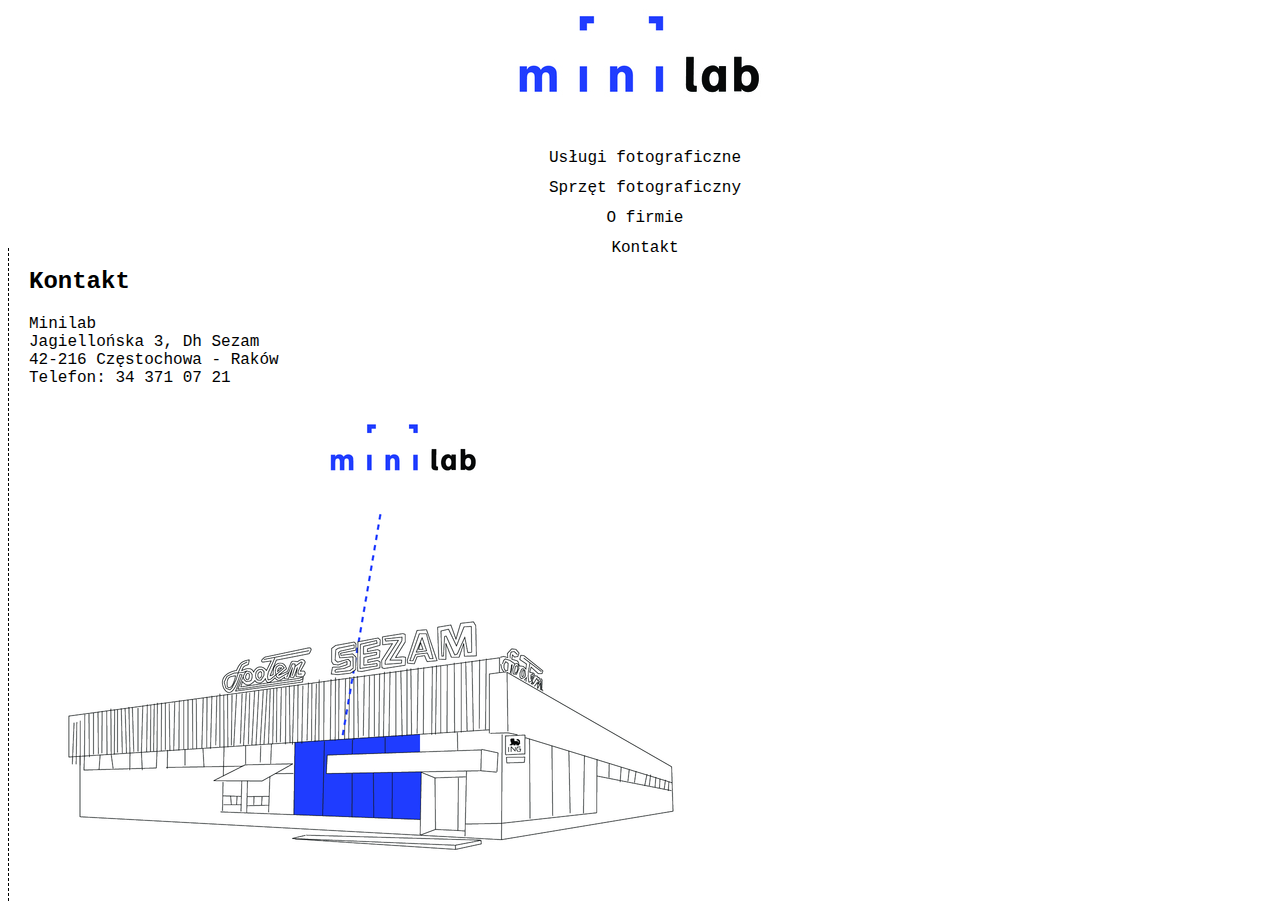
<file: minilab/kontakt.html>
<!DOCTYPE html PUBLIC "-//W3C//DTD HTML 4.01 Transitional//EN">
<html>
<head>
    <title style="color:blue">Minilab Laboratorium Fotograficzne Cz�stochowa</title>
    <meta name="description" value="Minilab Laboratorium Fotograficzne Cz�stochowa Wywo�aj zdj�cia online fotografia">
    <meta name="kywords" value="Minilab Laboratorium Fotograficzne Cz�stochowa Wywo�aj zdj�cia online fotografia">
    <!-- CSS plik -->
    <link rel="stylesheet" type="text/css" href="./style2.css">
    <!-- atrybut informuj�cy o kodowaniu polskich znak�w-->
    <META charset="iso-8859-2">
    
    <script>
    function myFunction(){
        document.getElementById("demo").innerHTML = "Hello Javascript";
    }
    </script>
</head>
<body>
    <header>
        <a href="./1.html"><img src="./zdjecia/minilab.png"></a>
    </header>
    <nav>
        <a href="./uslugi_foto.html">Us�ugi fotograficzne</a><br>
        <a href="./sprzet_foto.html">Sprz�t fotograficzny</a><br>
        <a href="./o_firmie.html">O firmie</a><br>
        <a href="./kontakt.html">Kontakt</a><br>
    </nav>
    <section>
        <h2>Kontakt</h2>
        <adress>
            Minilab<br>
            Jagiello�ska 3, Dh Sezam<br>
            42-216 Cz�stochowa - Rak�w<br>
            Telefon: 34 371 07 21<br>
        </adress>
        <img src="./zdjecia/lokalizacja.png" alt="lokalizacja">
    </section>

</body>
</html>
</file>
<file: minilab/style2.css>
header { 
    height:130px;
    text-align:center;
}
nav {
    line-height:30px;
    height:100px;
    width:100%;
    /*float:left;*/
    padding:5px;
    text-align:center;
}
section {
    border-left:1px dashed black;
    width:600px;
    float:left;
    padding-left:20px;
}
table { 
    border:1px solid black;
    padding:10px;
    margin:30px;
    text-align:center;
 }
a{
    color:black;
    text-decoration:none;
}
a:hover{
    color:grey;
}
body{
    font-size: 100%;
    font-family: "Courier New", Courier, monospace;
}
</file>
